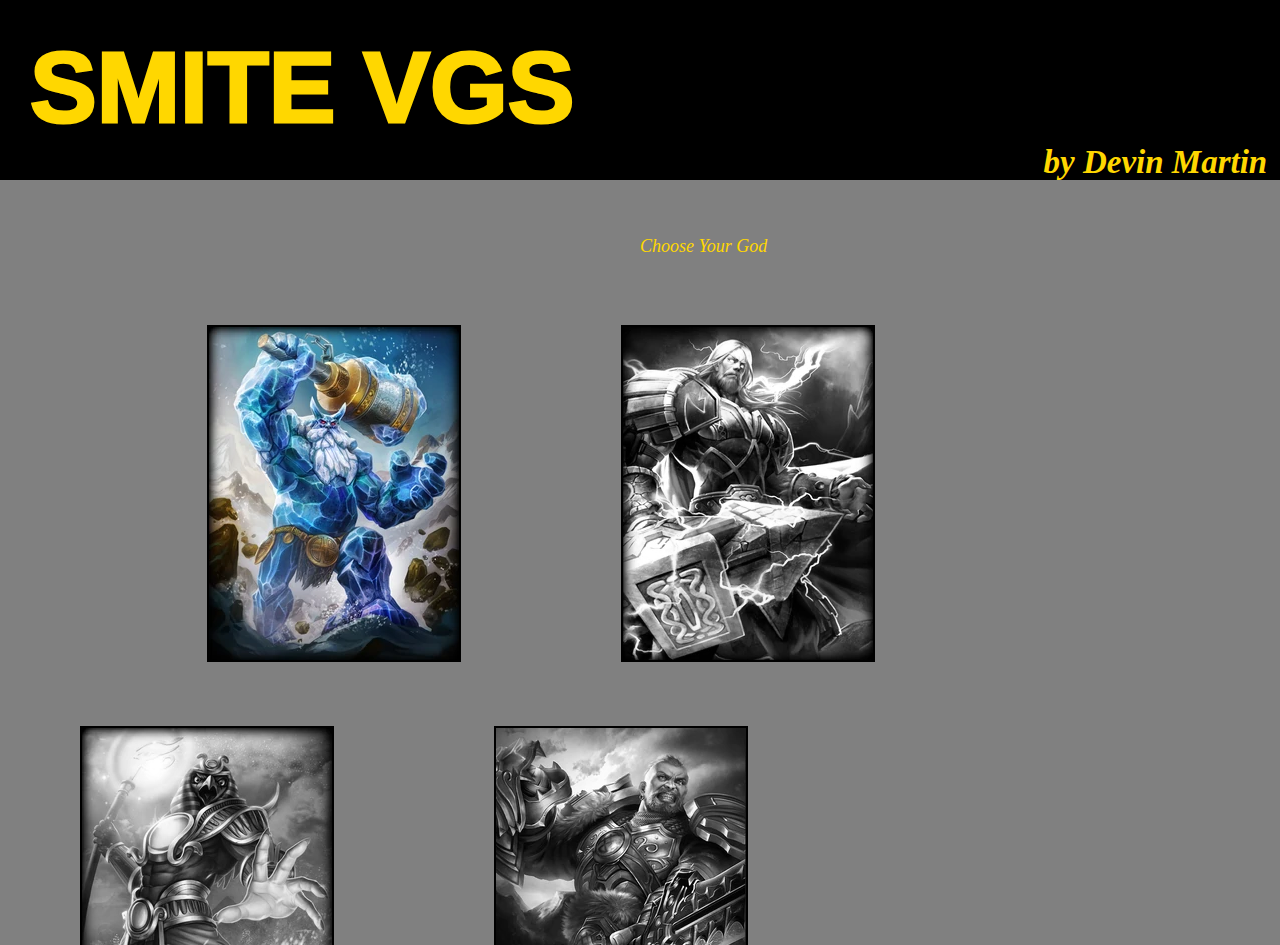
<file: index.html>
<!DOCTYPE html>
<html>

    <head>

        <meta charset="utf-8">
        <title>SMITE VGS for Browser </title>
 
        <link href="https://fonts.googleapis.com/css2?family=Roboto:wght@100;400&display=swap" rel="stylesheet">       
        <link rel="stylesheet" href="style.css" media="screen">
        <script src="/index.js" charset="utf-8" defer></script>
    
    </head>

    <body>
            
            <header>
                <h1 class="title"> SMITE VGS </h1> 
                <h1 class="author"><i>by Devin Martin</i></h1>
            </header>


            <main class ="body-container">

                <div class="instruction-text"> 
                    <p class = "text"> Choose Your God </p>
                </div>


                <article class = "photo-container">
                    <a href="ymirVGS.html">
                        <img class = "photo" src="image/ymir.png" alt=="God Ymir">
                    </a>
                </article>

                <article class="photo-container">
                    <img class="photoLOCKED" src="image/thor.png" alt=="God Thor">
                </article>


                <article class="photo-container">
                    <img class="photoLOCKED" src="image/ra.png" alt="God Ra">
                    <figcaption>God Ra</figcaption>
                </article>

                <article class="photo-container">
                    <img class="photoLOCKED" src="image/tyr.png" alt=="God Tyr">
                </article>


                
                
            </main>
    </body>

</html>
</file>
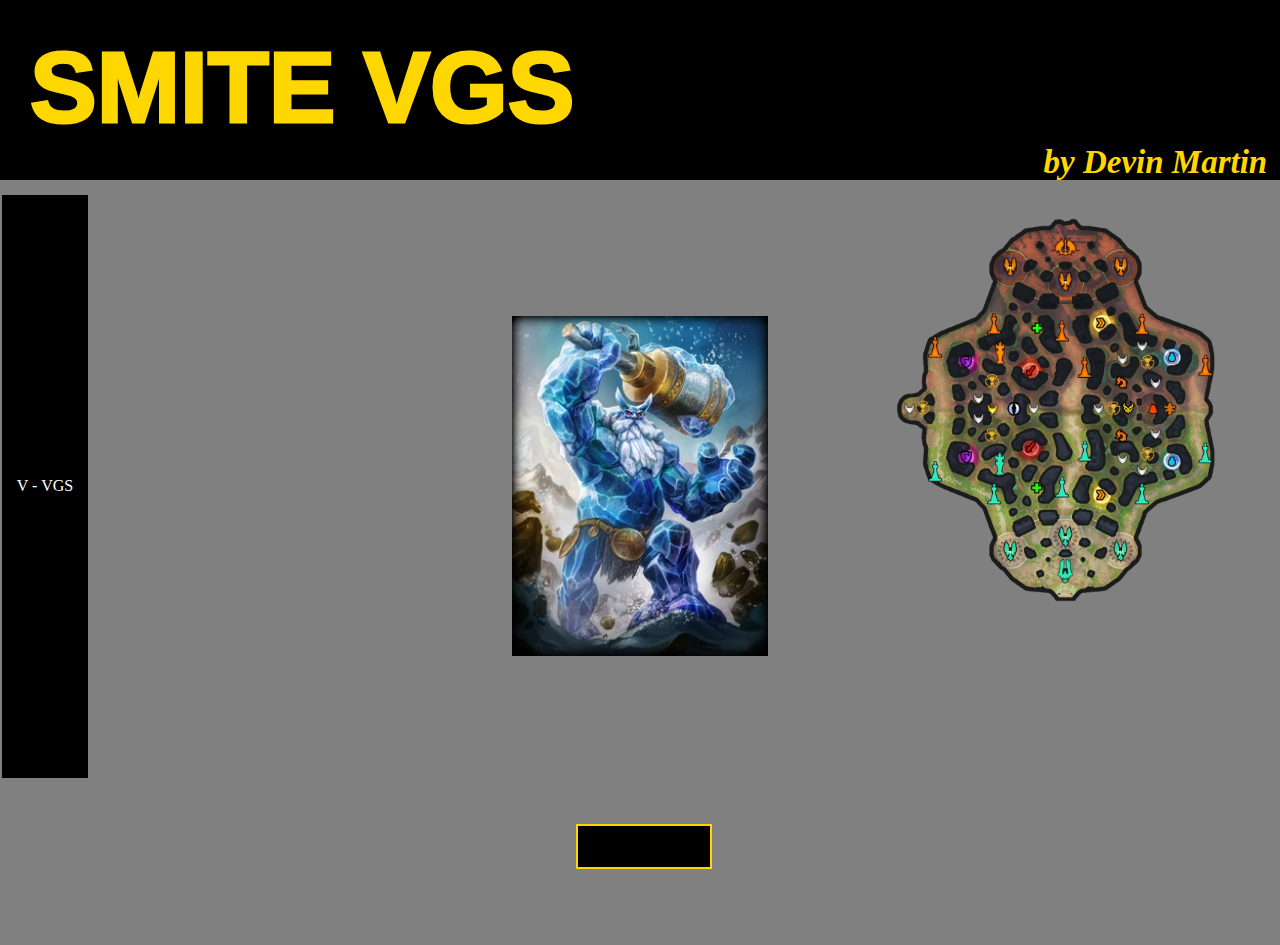
<file: ymirVGS.html>
<!DOCTYPE html>
<html>

    <head>

        <meta charset="utf-8">
        <title>SMITE VGS for Browser </title>
 
        <link href="https://fonts.googleapis.com/css2?family=Roboto:wght@100;400&display=swap" rel="stylesheet">       
        <link rel="stylesheet" href="style.css" media="screen">
        <script src="index.js" charset="utf-8" defer></script>
    
    </head>

    <body>
            
            <header>
                <a href="index.html">
                    <h1 class="title"> SMITE VGS </h1>
                </a> 
                <h1 class="author"><i>by Devin Martin</i></h1>
            </header>


            <main class ="body-container">


                <table id = 'Default'>

                    <tr><td id = 'VGS'>V - VGS</td></tr>
               

                </table>

                 <table id = 'row1'>

                    <tr><td id = 'A'>A - Attack</td></tr>
                    <tr><td id = 'B'>B - Enemy</td></tr>
                    <tr><td id = 'C'>C - Careful</td></tr>
                    <tr><td id = 'D'>D - Defend</td></tr>
                    <tr><td id = 'E'>E - Emotes</td></tr>
                    <tr><td id = 'F'>F - MIA</td></tr>
                    <tr><td id = 'G'>G - Gank</td></tr>
                    <tr><td id = 'H'>H - Help</td></tr>
                    <tr><td id = 'I'>I - Incoming</td></tr>
                    <tr><td id = 'Q'>Q - Ward</td></tr>
                    <tr><td id = 'R'>R - Retreat</td></tr>
                    <tr><td id = 'S'>S - Self</td></tr>
                    <tr><td id = 'T'>T - Returned</td></tr>
                    <tr><td id = 'V'>V - Other</td></tr>

                </table>

                    <table id = 'Attack_' class = "column">
                        <tr><td id = 'A1'>1 - Left lane!</td></tr>
                        <tr><td id = 'A2'>2 - Middle lane!</td></tr>
                        <tr><td id = 'A3'>3 - Right lane!</td></tr>
                        <tr><td id = 'AA'>A - Attack! </td></tr>
                        <tr><td id = 'AF'>F - Fire Giant!</td></tr>
                        <tr><td id = 'AG'>G - Gold Fury!</td></tr>
                        <tr><td id = 'AM'>M - The Titan!</td></tr>
                        <tr><td id = 'AN'>N - The Minions!</td></tr>
                        <tr><td id = 'AT'>T - Tower</td></tr>
                    
                        <table id = 'Attack_Tower_' class = "column">
                            <tr><td id = 'AT1'>1 - left tower!</td></tr>
                            <tr><td id = 'AT2'>2 - middle tower!</td></tr>
                            <tr><td id = 'AT3'>3 - right tower!</td></tr>
                        </table>
                    </table>   
             


                  <div>
                    <table id = 'Enemy_' class = "column">
                        <tr><td id = 'B1'>1 - Enemy in left lane!</td></tr>
                        <tr><td id = 'B2'>2 - Enemy in middle lane!</td></tr>
                        <tr><td id = 'B3'>3 - Enemy in right lane!</td></tr>
                        <tr><td id = 'BA'>A - Enemy ultimate incoming!</td></tr>
                        <tr><td id = 'BB'>B - Enemies have returned to base!</td></tr>
                        <tr><td id = 'BD'>D - Enemy ultimate down!</td></tr>
                        <tr><td id = 'BE'>E - Enemies behind us!</td></tr>
                        <tr><td id = 'BF'>F - Enemies at the Fire Giant!</td></tr>
                        <tr><td id = 'BG'>G - Enemies at the Gold Fury!</td></tr>
                        <tr><td id = 'BM'>M - Enemies at our Titan!</td></tr>
                        <tr><td id = 'BS'>S - Enemy Spotted!</td></tr>
                    </table>

                    <table id = 'Careful_' class = "column">
                        <tr><td id = 'C1'>1 - Be careful left</td></tr>
                        <tr><td id = 'C2'>2 - Be careful middle</td></tr>
                        <tr><td id = 'C3'>3 - Be careful right</td></tr>
                        <tr><td id = 'CB'>B - Return to base</td></tr>
                        <tr><td id = 'CC'>C - Be careful!</td></tr>
                        <tr><td id = 'CJ'>J - Be careful in the jungle!</td></tr>
                        
                    </table>  
                    
                    <table id="Defend_" class="column">
                        <tr><td id="D1">1 - Defend left lane!</td></tr>
                        <tr><td id="D2">2 - Defend middle lane!</td></tr>
                        <tr><td id="D3">3 - Defend right lane!</td></tr>
                        <tr><td id="DD">D - Defend!</td></tr>
                        <tr><td id="DF">F - Defend the Fire Giant!</td></tr>
                        <tr><td id="DG">G - Defend the Gold Fury!</td></tr>
                        <tr><td id="DM">M - Defend the Titan!</td></tr>
                    </table>
                </div>


                <table id="Emotes_" class="column">
                    <tr><td id="EA">A - Awesome!</td></tr>
                    <tr><td id="EG">G - I'm the greatest!</td></tr>
                    <tr><td id="EJ">J - Jokes</td></tr>
                    <tr><td id="EL">L - Laughs</td></tr>
                    <tr><td id="ER">R - You Rock!</td></tr>
                    <tr><td id="ET">T - Taunts</td></tr>
                    <tr><td id="EW">W - Woohoo!</td></tr>
                </table>

                <table id="MIA_" class="column">
                    <tr><td id="M1">1 - Enemy missing left!</td></tr>
                    <tr><td id="M2">2 - Enemy missing middle!</td></tr>
                    <tr><td id="M3">3 - Enemy missing right!</td></tr>
                    <tr><td id="MF">F - Enemy missing!</td></tr>
                </table>

                <table id="Gank_" class="column">
                    <tr><td id="G1">1 - Gank left lane!</td></tr>
                    <tr><td id="G2">2 - Gank middle lane!</td></tr>
                    <tr><td id="G3">3 - Gank right lane!</td></tr>
                    <tr><td id="GG">G - Gank!</td></tr>
                </table>

                <table id="Help_" class="column">
                    <tr><td id="H1">1 - Help left lane!</td></tr>
                    <tr><td id="H2">2 - Help middle lane!</td></tr>
                    <tr><td id="H3">3 - Help right lane!</td></tr>
                    <tr><td id="HH">H - Help!</td></tr>
                    <tr><td id="HS">S - Need Healing!</td></tr>
                </table>

                <table id="Incoming_" class="column">
                    <tr><td id="I1">1 - Enemies incoming left!</td></tr>
                    <tr><td id="I2">2 - Enemies incoming middle!</td></tr>
                    <tr><td id="I3">3 - Enemies incoming right!</td></tr>
                    <tr><td id="II">I - Enemies incoming!</td></tr>
                </table>

                <table id="Ward_" class="column">
                    <tr><td id="W1">1 - Ward Left!</td></tr>
                    <tr><td id="W2">2 - Ward middle!</td></tr>
                    <tr><td id="W3">3 - Ward Right!</td></tr>
                    <tr><td id="WF">F - Ward the Fire Giant!</td></tr>
                    <tr><td id="WG">G - Ward the Gold Fury!</td></tr>
                    <tr><td id="WN">N - We need Wards!</td></tr>
                    <tr><td id="WQ">Q - Ward Here!</td></tr>
                </table>

                <table id="Retreat_" class="column">
                    <tr><td id="R1">1 - Retreat left lane!</td></tr>
                    <tr><td id="R2">2 - Retreat middle lane!</td></tr>
                    <tr><td id="R3">3 - Retreat right lane!</td></tr>
                    <tr><td id="RJ">J - Retreat from the Jungle!</td></tr>
                    <tr><td id="RR">R - Retreat!</td></tr>
                    <tr><td id="RS">S - Save yourself!</td></tr>
                </table>

                <table id='Self_' class='column'>
                    <tr><td id='SA'>A - Attack</td></tr>
                    <tr><td id='SB'>B - Buff</td></tr>
                    <tr><td id='SD'>D - Defend</td></tr>
                    <tr><td id='SQ'>Q - Ward</td></tr>
                    <tr><td id='SG'>G - Gank</td></tr>
                    <tr><td id='ST'>T - Returned</td></tr>
                    <tr><td id='SO'>O - "I'm on it!"</td></tr>
                    <tr><td id='SR'>R - "Falling back!"</td></tr>
                    <tr><td id='SS'>S - "I'm building Stacks!"</td></tr>
                </table>

                <table id='Self_Attack_' class='column'>
                    <tr><td id='SA1'>1 - "I'll Attack left lane!"</td></tr>
                    <tr><td id='SA2'>2 - "I'll Attack middle lane!"</td></tr>
                    <tr><td id='SA3'>3 - "I'll Attack right lane!"</td></tr>
                    <tr><td id='SAA'>A - "I'll Attack!"</td></tr>
                    <tr><td id='SAF'>F - "I'll Attack the Fire Giant!"</td></tr>
                    <tr><td id='SAG'>G - "I'll Attack the Gold Fury!"</td></tr>
                    <tr><td id='SAM'>M - "I'll Attack the Titan!"</td></tr>
                </table>


                <table id='Self_Buff_' class='column'>
                    <tr><td id='SBB'>B - "I'm going for jungle buff!"</td></tr>
                    <tr><td id='SBN'>N - "I need the jungle buff."</td></tr>
                    <tr><td id='SBT'>T - "Take this jungle buff."</td></tr>
                </table>

                <table id='Self_Defend_' class='column'>
                    <tr><td id='SD1'>1 - "I'll defend left lane!"</td></tr>
                    <tr><td id='SD2'>2 - "I'll defend middle lane!"</td></tr>
                    <tr><td id='SD3'>3 - "I'll defend right lane!"</td></tr>
                    <tr><td id='SDD'>D - "I'll defend!"</td></tr>
                    <tr><td id='SDF'>F - "I'll defend the Fire Giant!"</td></tr>
                    <tr><td id='SDG'>G - "I'll defend the Gold Fury!"</td></tr>
                    <tr><td id='SDM'>M - "I'll defend the Titan!"</td></tr>
                </table>


                <table id='Self_Gank_' class='column'>
                    <tr><td id='SG1'>1 - "I'll gank left lane!"</td></tr>
                    <tr><td id='SG2'>2 - "I'll gank middle lane!"</td></tr>
                    <tr><td id='SG3'>3 - "I'll gank right lane!"</td></tr>
                    <tr><td id='SGG'>G - "I'll gank!"</td></tr>
                </table>

                <table id='Self_Ward_' class='column'>
                    <tr><td id='SQ1'>1 - "I will ward left!"</td></tr>
                    <tr><td id='SQ2'>2 - "I will ward middle!"</td></tr>
                    <tr><td id='SQ3'>3 - "I will ward right!"</td></tr>
                    <tr><td id='SQQ'>Q - "I will ward!"</td></tr>
                </table>

                <table id='Self_Returned_' class='column'>
                    <tr><td id='ST1'>1 - "I'm returning left lane!"</td></tr>
                    <tr><td id='ST2'>2 - "I'm returning middle lane!"</td></tr>
                    <tr><td id='ST3'>3 - "I'm returning right lane!"</td></tr>
                    <tr><td id='STB'>B - "I'm returning to base!"</td></tr>
                    <tr><td id='STT'>T - "I have returned!"</td></tr>
                </table>
                

                <table id="Returned_" class="column">
                    <tr><td id="T1">1 - Enemies have returned left!</td></tr>
                    <tr><td id="T2">2 - Enemies have returned middle!</td></tr>
                    <tr><td id="T3">3 - Enemies have returned right!</td></tr>
                    <tr><td id="TT">T - Enemies have returned!</td></tr>
                </table>

                <table id="Other_" class="column">
                    <tr><td id="OG">G - General</td></tr>
                    <tr><td id="OV">V - Position</td></tr>
                    <tr><td id="OA">A - Ok!</td></tr>
                    <tr><td id="OB">B - Be right back!</td></tr>
                    <tr><td id="OC">C - Completed!</td></tr>
                    <tr><td id="OK">K - Stepping away for a moment.</td></tr>
                    <tr><td id="OM">M - Out of mana!</td></tr>
                    <tr><td id="ON">N - No!</td></tr>
                    <tr><td id="OP">P - Please?</td></tr>
                    <tr><td id="OS">S - Sorry!</td></tr>
                    <tr><td id="OT">T - Thanks!</td></tr>
                    <tr><td id="OW">W - Wait!</td></tr>
                    <tr><td id="OX">X - Cancel that!</td></tr>
                    <tr><td id="OY">Y - Yes!</td></tr>
                </table>
                
                <table id="General_" class="column">
                    <tr><td id="GB">B - Bye!</td></tr>
                    <tr><td id="GF">F - Have fun!</td></tr>
                    <tr><td id="GG+">G - Good game!</td></tr>
                    <tr><td id="GH">H - Hi!</td></tr>
                    <tr><td id="GL">L - Good luck!</td></tr>
                    <tr><td id="GN">N - Nice job!</td></tr>
                    <tr><td id="GO">O - Oops!</td></tr>
                    <tr><td id="GQ">Q - Quiet!</td></tr>
                    <tr><td id="GR">R - No problem!</td></tr>
                    <tr><td id="GS">S - Cursed!</td></tr>
                    <tr><td id="GT">T - That's too bad!</td></tr>
                    <tr><td id="GW">W - You're welcome!</td></tr>
                </table>

                
                <table id="Position_" class="column">
                    <tr><td id="PA">A - Set up an ambush here!</td></tr>
                    <tr><td id="PB">B - Behind us!</td></tr>
                    <tr><td id="PC">C - Chase the enemy!</td></tr>
                    <tr><td id="PD">D - Ultimate is down!</td></tr>
                    <tr><td id="PE">E - On my way!</td></tr>
                    <tr><td id="PF">F - Follow me!</td></tr>
                    <tr><td id="PG">G - Group up!</td></tr>
                    <tr><td id="PJ">J - Going into the jungle!</td></tr>
                    <tr><td id="PP">P - Split push!</td></tr>
                    <tr><td id="PR">R - Ultimate is ready!</td></tr>
                    <tr><td id="PS">S - Stay here!</td></tr>
                    <tr><td id="PT">T - It's a trap!</td></tr>
                    <tr><td id="PW">W - Place a Ward for teleport!</td></tr>
                    <tr><td id="PX">X - Spread Out!</td></tr>
                </table>

                <!--God Photo-->
                <img src="image/ymir.png" alt="Smite God Ymir" class="godPhoto">
               
                <!--Map Photo-->
                <img src="image/map.png" alt="Smite Conquest Map" class="mapPhoto">


                <div class = "textEntryContainer">
                    <input type="text" id="textEntry" name="textEntry">
                </div>
                
            </main>
    </body>

</html>
</file>
<file: style.css>
body{

    overflow: hidden;

}


td:hover{

    border-color:gold;

}

.title {
    font-family:'Trebuchet MS', 'Lucida Sans Unicode', 'Lucida Grande', 'Lucida Sans', Arial, sans-serif;
    margin: 0px;
    font-size: 100px;
    font-weight: 1000;
    color: gold;
    padding: 30px 30px; 
    width: 100%;
    height: 15%;
    background-color:BLACK;

    position:absolute;
    top:0;
    left:0;
}

.author {
    font-family:'Times New Roman', Times, serif;
    margin: 0px;
    font-size: 33px; 
    

    position: absolute;
    right: 1%;
    top: 16%;
    color: gold;

}


.body-container{

   position: absolute;
   top: 20%;
   left: 0;

   width: 100%;
   height: 85%;

   display: flex;
   flex-wrap: wrap;
   
   background-color: grey;
   overflow: hidden;
}

.instruction-text{
    color: gold;
    font-style: italic;
    font-size: large;
    position: relative;
    left: 50%;
    top: 5%;
}



.photo-container{

    margin: 30px 80px;
    position: relative;
    top: 15%;
    

}

.photo{
    border: 2px solid black;
}


.photo:hover{
    border: 2px solid gold;
}

.photoLOCKED{
    border: 2px solid black;
    filter: grayscale(100%);
}

figcaption {
    text-align: center;
    font-size: smaller;
    position: absolute;
    bottom: 0;
    COLOR: RED;
    z-index: 4;

}


#Default{
    

    padding-top:1%;
    line-height: 2px;
    height: 600px;
    width: 90px;
    text-align: center;
    position:absolute;


}

#row1{
    

    padding-top:1%;
    line-height: 2px;
    height: 600px;
    visibility: hidden;
    position:absolute;
    left: 5%;

}


.column{
    
    padding-top:1%;
    line-height: 2px;
    height: 600px;
    visibility: hidden;
    position:absolute;
    left: 10%;

}

#Attack_{
    
    padding-top:1%;
    line-height: 2px;
    height: 600px;
    visibility: hidden;

}

#Attack_Tower_{
    
    padding-top:1%;
    line-height: 2px;
    height: 600px;
    visibility: hidden;
    left:320px;

}

#Self_Attack_{
  position: absolute;
  left: 360px;

}

#Self_Buff_{
    position: absolute;
  left: 360px;


}


#Self_Ward_{
    position: absolute;
  left: 360px;
 

}


#Self_Gank_{
    position: absolute;
  left: 360px;
}


#Self_Returned_{
    position: absolute;
  left: 360px; 
}



#Self_Defend_{
    position: absolute;
  left: 360px;

}

#General_ {
  position: absolute;
  left: 420px;
}

#Position_ {
  position: absolute;
  left: 420px;
}

td{
    border: 3px solid black;
    background-color: black;
    color:white;
}

.mapPhoto {
  display: block;
  margin-left: auto;
  right: 2.5%;
  position: absolute;
  top: 5%;
  width: 30%;
  object-fit: contain;
}

.godPhoto {
  display: block;
  margin-left: auto;
  margin-right: auto;
  position: relative;
  top: -10%;
  width: 20%;
  object-fit: contain;
}

#textEntry{
    position:absolute;

    left: 45%;
    width: 10%;
    height: 5%;
    bottom: 10%;
    text-align: center;
    background-color: black;
    color:gold;
    border: 2px solid gold;
    user-select: none;
}

#textEntry:focus {
  outline: none;
}
</file>
